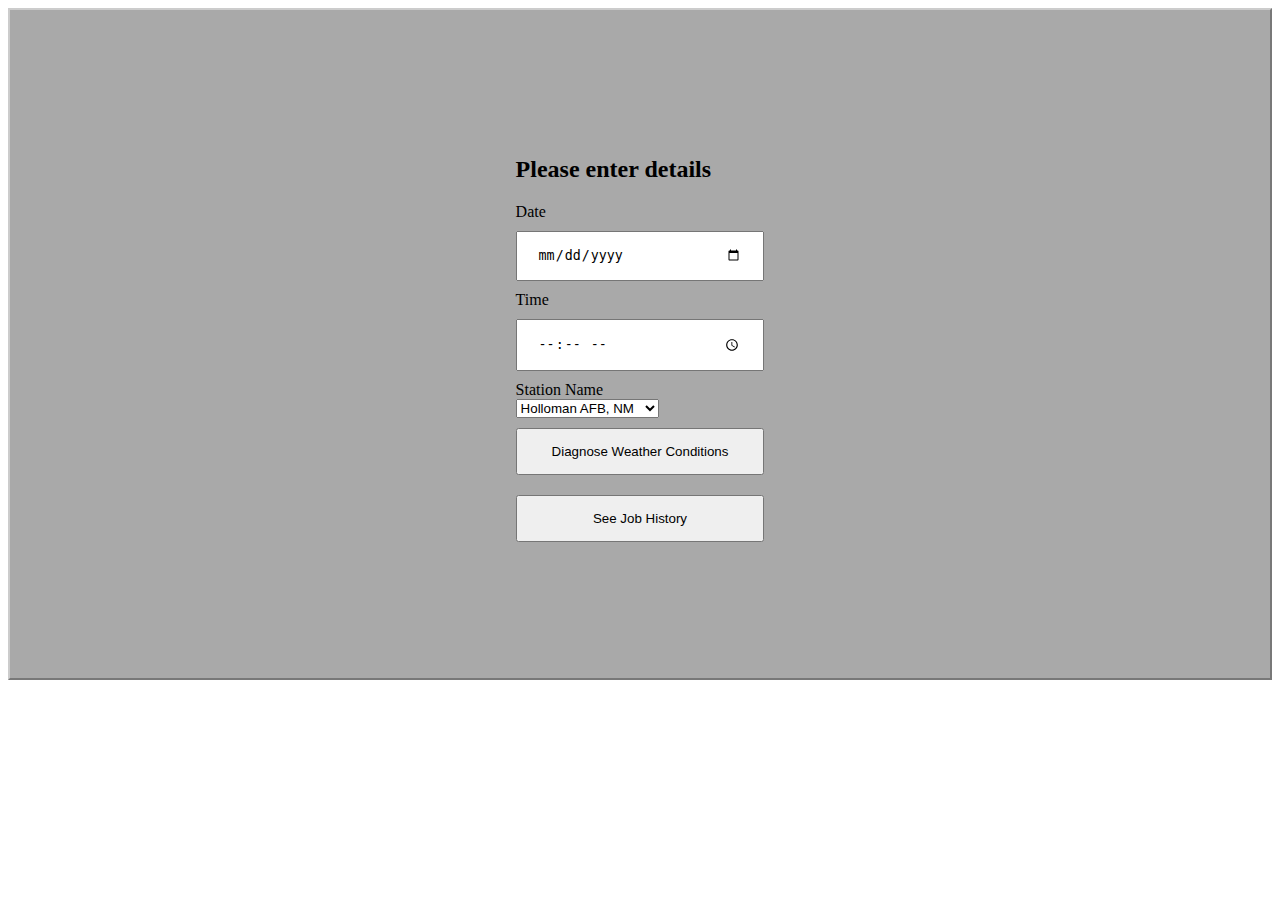
<file: OrchestrationEngineService/src/main/webapp/DiagnoseWeather.html>
<!DOCTYPE html>
<html ng-app="omni">
<head>
	<title>Omni Weather Forecast</title>
	<link rel="stylesheet" type="text/css" href="css/DiagnoseWeather.css">
</head>
<body>
	<div id="container" height="80%" width="20%" ng-controller="DiagnoseWeather">
		<h2> Please enter details </h2>
		<form id="details">
			<label for="fdate">Date</label>
			<input type="date" id="fdate" name="fdate" ng-model="date" placeholder="yyyy-MM-dd"/>
			<label for="ftime">Time</label>
			<input type="time" id="ftime" name="ftime" ng-model="time" placeholder="HH:mm:ss"/>
			<label for="fstation">Station Name</label><br/>
			<select autocomplete="off" id="fstation" name="fstation" ng-model="station">
				<option selected value="KHDX">Holloman AFB, NM</option>
				<option value="KHGX">Houston, TX</option>
				<option value="KHTX">Huntsville/Hytop, AL</option>
				<option value="KIND">Indianapolis, IN</option>
				<option value="KJKL">Jackson, KY</option>
				<option value="KDGX">Jackson, MS</option>
			</select>
			<input type="button" ng-click="click()" value="Diagnose Weather Conditions"/>
			<input type="button" onclick="redirectToDetails()" value="See Job History"/>
		</form>
		
	</div>
</body>
</html>
</file>
<file: OrchestrationEngineService/src/main/webapp/css/DiagnoseWeather.css>
#container {
	border-style: outset;
	border-width: 2px;
	border-color: #cccccc;
	background-color: #A9A9A9;
	display: table;
	padding-top: 10%;
	padding-bottom: 10%;
	padding-left: 40%;
	padding-right: 40%;
}

#row {
	display: table-row;
}

input{
	width: 100%;
	margin: 10px 0;
	padding: 14px 20px;
	box-sizing: border-box;
}


input:focus {
	 border: 2px solid #666;
}
</file>
